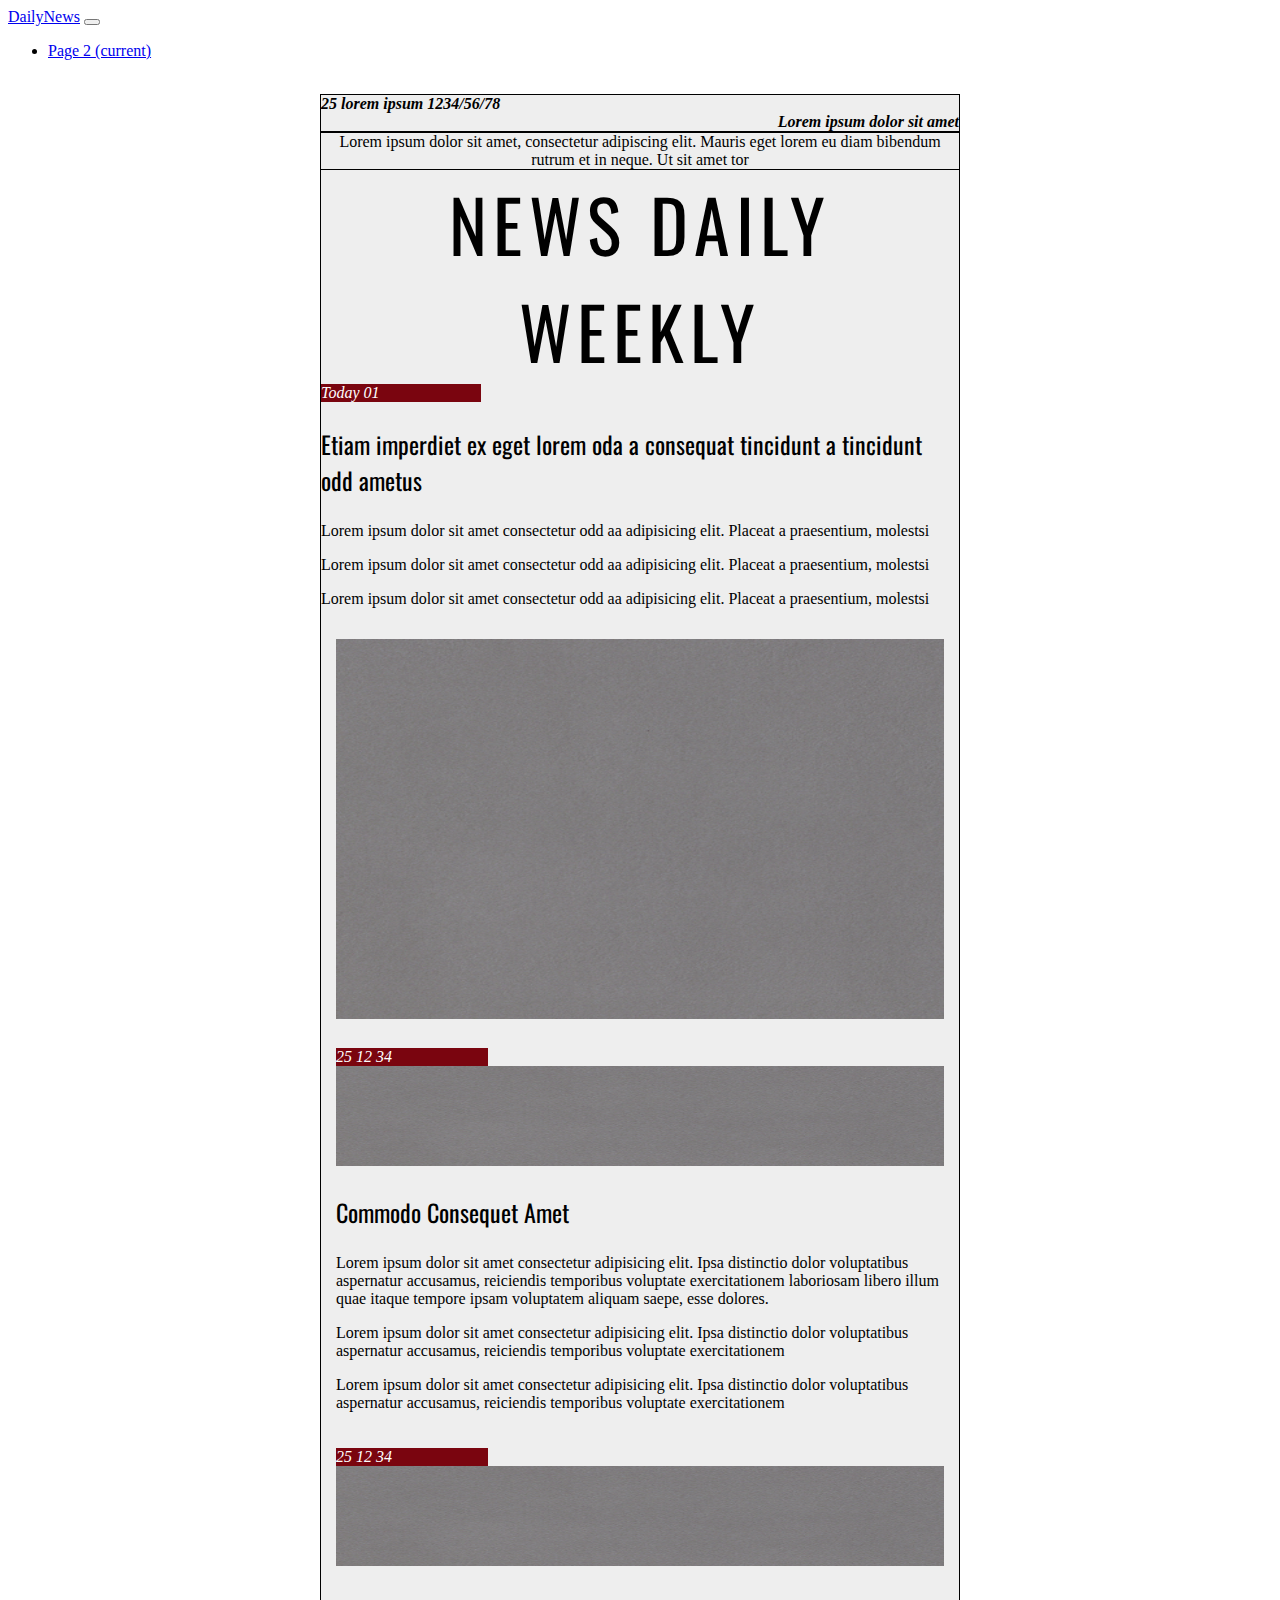
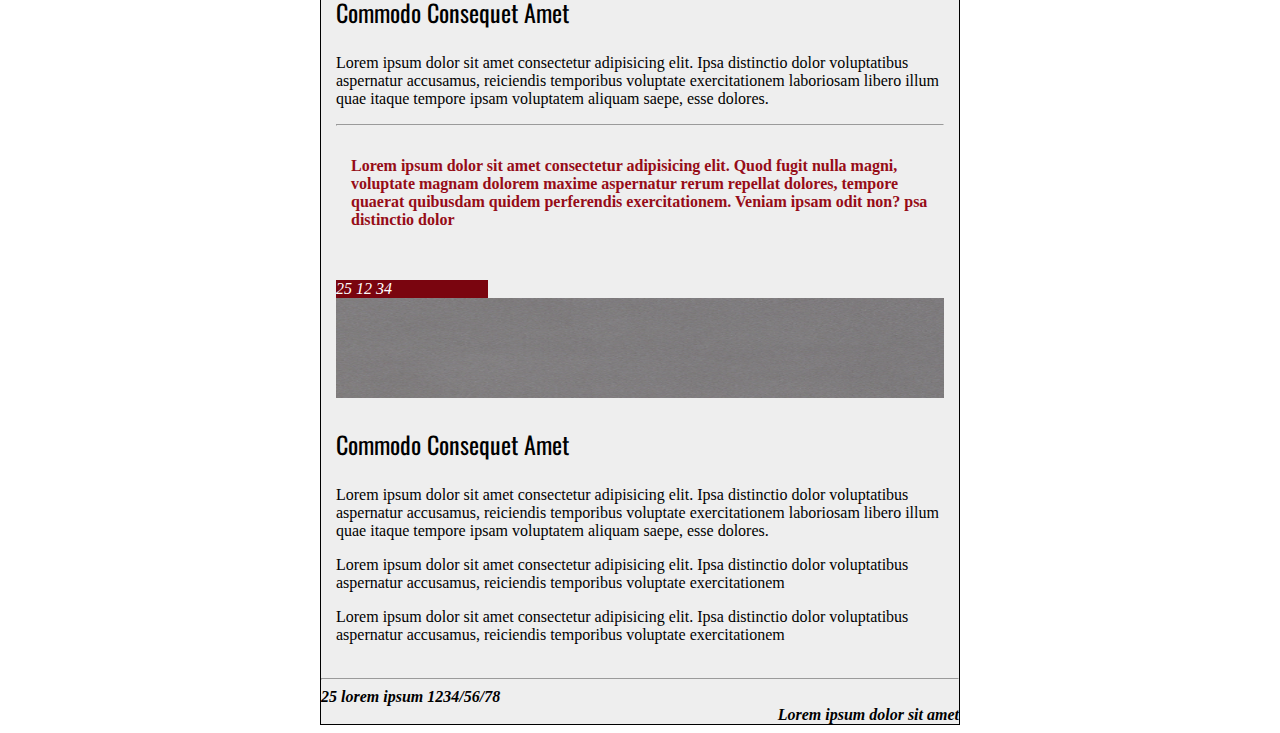
<file: index.html>
<!DOCTYPE html>

<html lang="en">

<head>
    <meta charset="UTF-8">
    <meta name="viewport" content="width=device-width, initial-scale=1.0">
    <title>NewsPaper Uno</title>
    <link rel="stylesheet" href="https://stackpath.bootstrapcdn.com/bootstrap/4.5.0/css/bootstrap.min.css"
        integrity="sha384-9aIt2nRpC12Uk9gS9baDl411NQApFmC26EwAOH8WgZl5MYYxFfc+NcPb1dKGj7Sk" crossorigin="anonymous">
    <link rel="stylesheet" href="newsPaper.css">
    <link href="https://fonts.googleapis.com/css2?family=Oswald:wght@600&display=swap" rel="stylesheet">
</head>

<body>
    <div class="container-fluid">
        <nav class="navbar navbar-expand-lg navbar-light bg-light">
            <a class="navbar-brand" href="#">DailyNews</a>
            <button class="navbar-toggler" type="button" data-toggle="collapse" data-target="#navbarSupportedContent"
                aria-controls="navbarSupportedContent" aria-expanded="false" aria-label="Toggle navigation">
                <span class="navbar-toggler-icon"></span>
            </button>

            <div class="collapse navbar-collapse" id="navbarSupportedContent">
                <ul class="navbar-nav ml-auto">
                    <li class="nav-item active">
                        <a class="nav-link" href="newsPaper2.html">Page 2 <span class="sr-only">(current)</span></a>
                    </li>
                </ul>
            </div>
        </nav>
    </div>
    <br>
    <div id="wrapper">
        <div class="container">
            <div class="row" style="font-style: italic; font-weight: bold;">
                <div class="col-6">25 lorem ipsum 1234/56/78</div>
                <div class="col-6 toRight">Lorem ipsum dolor sit amet</div>
            </div>
            <div class="row">
                <div class="col-12 oneliner">
                    Lorem ipsum dolor sit amet, consectetur adipiscing elit. Mauris eget lorem eu diam
                    bibendum rutrum et in neque. Ut sit amet tor
                </div>
            </div>
            <div class="row">
                <div class="col-12 heading">
                    news daily weekly
                </div>
            </div>
            <div class="row">
                <div class="col-md-4 col-sm-12">
                    <div id="tooltop">
                        Today 01
                    </div>
                    <p id="paraBold">
                        Etiam imperdiet ex eget lorem oda a consequat tincidunt a tincidunt odd ametus
                    </p>
                    <p>
                        Lorem ipsum dolor sit amet consectetur odd aa adipisicing elit.
                        Placeat a praesentium, molestsi
                    </p>
                    <p>
                        Lorem ipsum dolor sit amet consectetur odd aa adipisicing elit.
                        Placeat a praesentium, molestsi
                    </p>
                    <p>
                        Lorem ipsum dolor sit amet consectetur odd aa adipisicing elit.
                        Placeat a praesentium, molestsi
                    </p>
                </div>
                <div class="col-md-8 col-sm-12" id="padder">
                    <img src="just_grey_dark_grey.jpg" width="100%" height="380px" alt="">
                </div>
            </div>

            <div class="row">
                <div class="col-md-4 col-sm-12" id="padder1">
                    <div style="width: 100%;">
                        <div id="tooltop">
                            25 12 34
                        </div>
                        <img src="just_grey_dark_grey.jpg" width="100%" height="100px" alt="">
                    </div>

                    <p id="paraBold">
                        Commodo Consequet Amet
                    </p>
                    <p>
                        Lorem ipsum dolor sit amet consectetur adipisicing elit. Ipsa distinctio dolor
                        voluptatibus aspernatur accusamus, reiciendis temporibus voluptate exercitationem
                        laboriosam libero illum quae itaque tempore ipsam voluptatem aliquam saepe, esse dolores.
                    </p>
                    <p>
                        Lorem ipsum dolor sit amet consectetur adipisicing elit. Ipsa distinctio dolor
                        voluptatibus aspernatur accusamus, reiciendis temporibus voluptate exercitationem
                    </p>
                    <p>
                        Lorem ipsum dolor sit amet consectetur adipisicing elit. Ipsa distinctio dolor
                        voluptatibus aspernatur accusamus, reiciendis temporibus voluptate exercitationem
                    </p>
                </div>
                <div class="col-md-4 col-sm-12" id="padder1">
                    <div style="width: 100%;">
                        <div id="tooltop">
                            25 12 34
                        </div>
                        <img src="just_grey_dark_grey.jpg" width="100%" height="100px" alt="">
                    </div>

                    <p id="paraBold">
                        Commodo Consequet Amet
                    </p>
                    <p>
                        Lorem ipsum dolor sit amet consectetur adipisicing elit. Ipsa distinctio dolor
                        voluptatibus aspernatur accusamus, reiciendis temporibus voluptate exercitationem
                        laboriosam libero illum quae itaque tempore ipsam voluptatem aliquam saepe, esse dolores.
                    </p>
                    <hr>
                    <p id="addPadding">
                        Lorem ipsum dolor sit amet consectetur adipisicing elit. Quod fugit nulla magni,
                        voluptate magnam dolorem maxime aspernatur rerum repellat dolores,
                        tempore quaerat quibusdam quidem perferendis exercitationem. Veniam ipsam odit non?
                        psa distinctio dolor
                    </p>

                </div>
                <div class="col-md-4 col-sm-12" id="padder1">
                    <div style="width: 100%;">
                        <div id="tooltop">
                            25 12 34
                        </div>
                        <img src="just_grey_dark_grey.jpg" width="100%" height="100px" alt="">
                    </div>

                    <p id="paraBold">
                        Commodo Consequet Amet
                    </p>
                    <p>
                        Lorem ipsum dolor sit amet consectetur adipisicing elit. Ipsa distinctio dolor
                        voluptatibus aspernatur accusamus, reiciendis temporibus voluptate exercitationem
                        laboriosam libero illum quae itaque tempore ipsam voluptatem aliquam saepe, esse dolores.
                    </p>
                    <p>
                        Lorem ipsum dolor sit amet consectetur adipisicing elit. Ipsa distinctio dolor
                        voluptatibus aspernatur accusamus, reiciendis temporibus voluptate exercitationem
                    </p>
                    <p>
                        Lorem ipsum dolor sit amet consectetur adipisicing elit. Ipsa distinctio dolor
                        voluptatibus aspernatur accusamus, reiciendis temporibus voluptate exercitationem
                    </p>
                </div>
                
            </div>
            <hr>
                <div class="row" style="font-style: italic; font-weight: bold;">
                    <div class="col-6">25 lorem ipsum 1234/56/78</div>
                    <div class="col-6 toRight">Lorem ipsum dolor sit amet</div>
                </div>
        </div>
    </div>


    <script src="https://code.jquery.com/jquery-3.5.1.slim.min.js"
        integrity="sha384-DfXdz2htPH0lsSSs5nCTpuj/zy4C+OGpamoFVy38MVBnE+IbbVYUew+OrCXaRkfj"
        crossorigin="anonymous"></script>
    <script src="https://cdn.jsdelivr.net/npm/popper.js@1.16.0/dist/umd/popper.min.js"
        integrity="sha384-Q6E9RHvbIyZFJoft+2mJbHaEWldlvI9IOYy5n3zV9zzTtmI3UksdQRVvoxMfooAo"
        crossorigin="anonymous"></script>
    <script src="https://stackpath.bootstrapcdn.com/bootstrap/4.5.0/js/bootstrap.min.js"
        integrity="sha384-OgVRvuATP1z7JjHLkuOU7Xw704+h835Lr+6QL9UvYjZE3Ipu6Tp75j7Bh/kR0JKI"
        crossorigin="anonymous"></script>
</body>

</html>
</file>
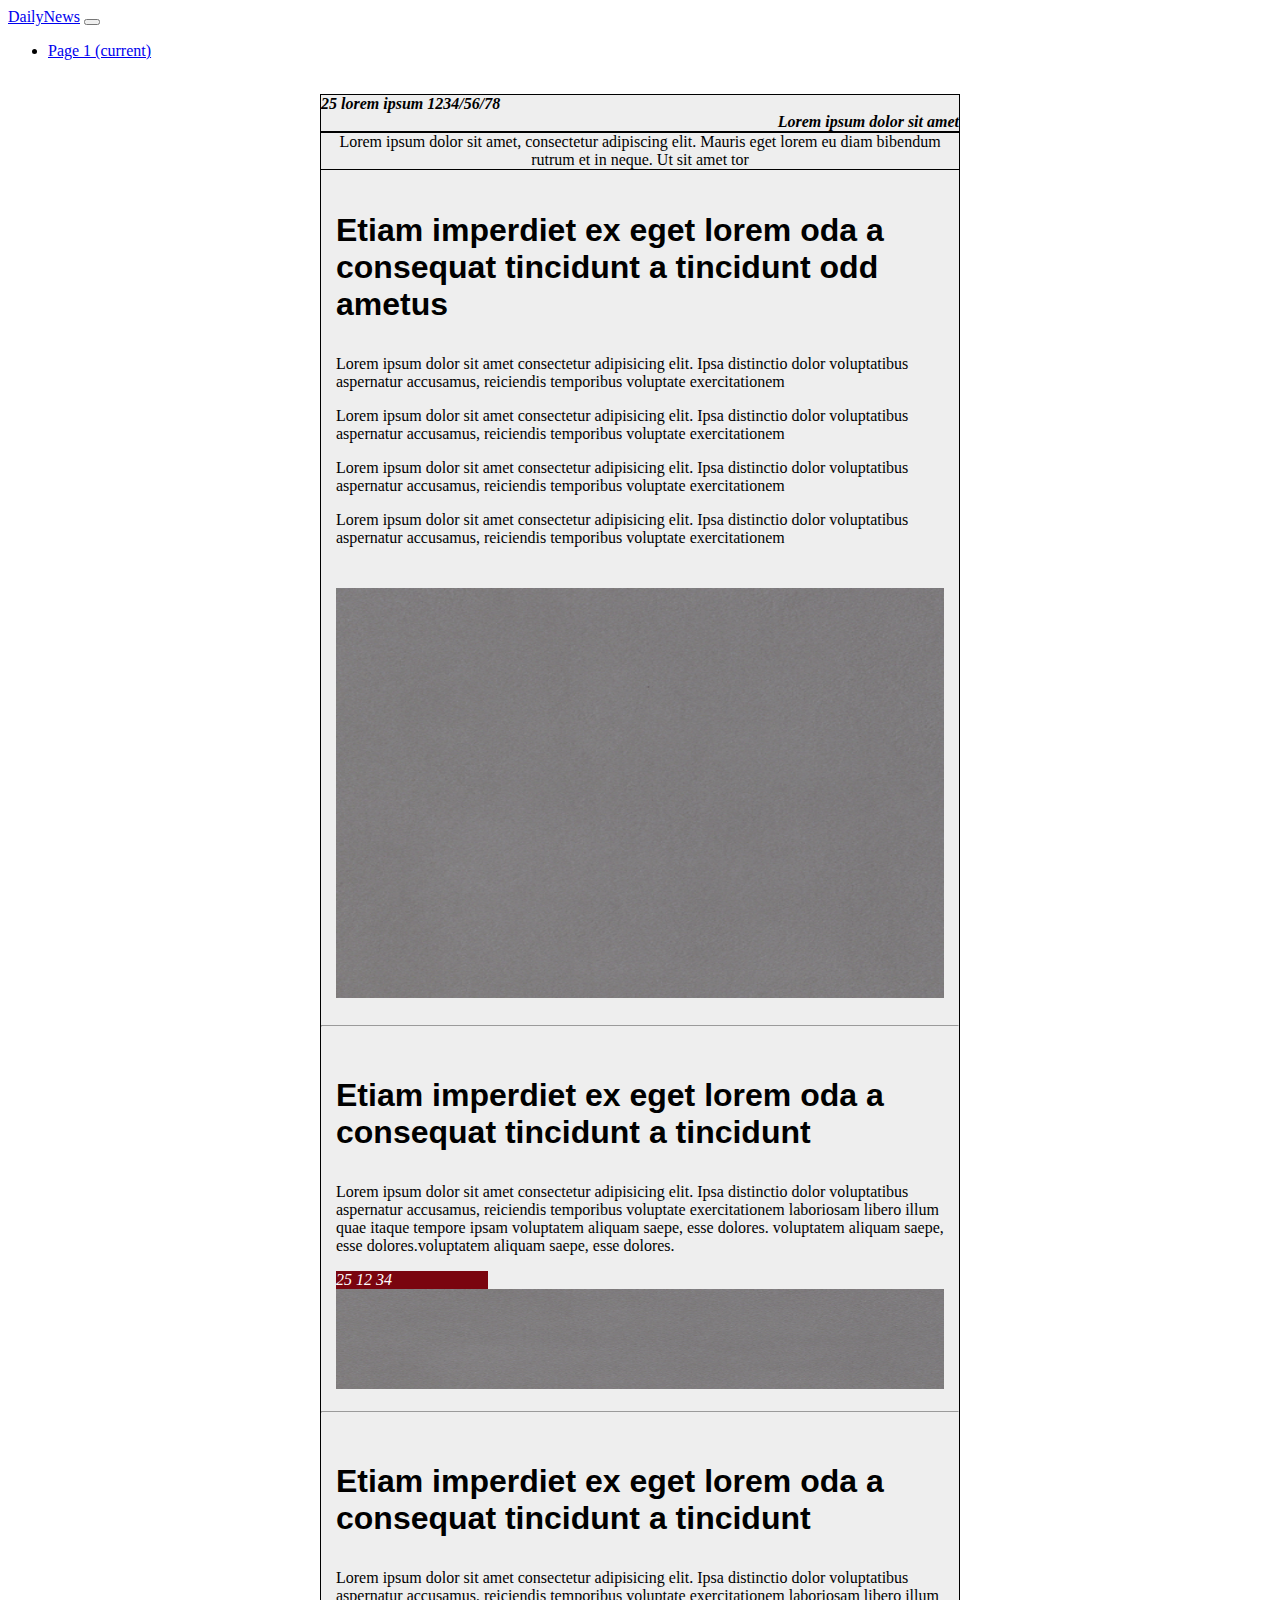
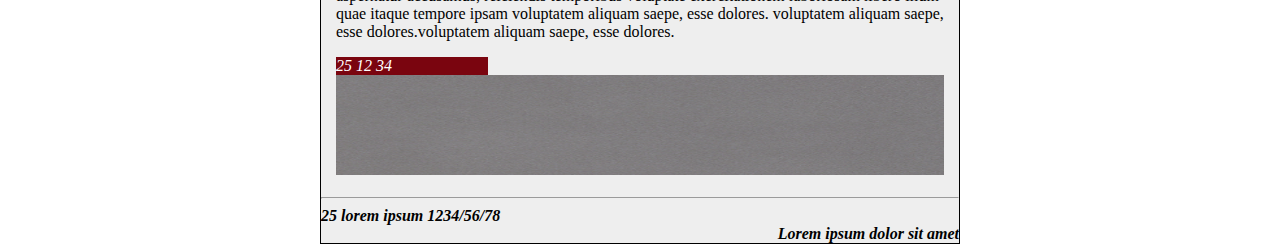
<file: newsPaper2.html>
<!DOCTYPE html>

<html lang="en">
<head>
    <meta charset="UTF-8">
    <meta name="viewport" content="width=device-width, initial-scale=1.0">
    <title>NewsPaper Dos</title>
    <link rel="stylesheet" href="https://stackpath.bootstrapcdn.com/bootstrap/4.5.0/css/bootstrap.min.css"
         integrity="sha384-9aIt2nRpC12Uk9gS9baDl411NQApFmC26EwAOH8WgZl5MYYxFfc+NcPb1dKGj7Sk" crossorigin="anonymous">
    <link rel="stylesheet" href="newsPaper.css">
</head>
<body>
    <div class="container-fluid">
        <nav class="navbar navbar-expand-lg navbar-light bg-light">
            <a class="navbar-brand" href="#">DailyNews</a>
            <button class="navbar-toggler" type="button" data-toggle="collapse" data-target="#navbarSupportedContent"
                aria-controls="navbarSupportedContent" aria-expanded="false" aria-label="Toggle navigation">
                <span class="navbar-toggler-icon"></span>
            </button>

            <div class="collapse navbar-collapse" id="navbarSupportedContent">
                <ul class="navbar-nav ml-auto">
                    <li class="nav-item active">
                        <a class="nav-link" href="newsPaper1.html">Page 1 <span class="sr-only">(current)</span></a>
                    </li>
                </ul>
            </div>
        </nav>
    </div>
    <br>
    <div id="wrapper">
        <div class="container">
            <div class="row" style="font-style: italic; font-weight: bold;">
                <div class="col-6">25 lorem ipsum 1234/56/78</div>
                <div class="col-6 toRight">Lorem ipsum dolor sit amet</div>
            </div>
            <div class="row">
                <div class="col-12 oneliner">
                    Lorem ipsum dolor sit amet, consectetur adipiscing elit. Mauris eget lorem eu diam
                    bibendum rutrum et in neque. Ut sit amet tor
                </div>
            </div>
            <div class="row">
                <div class="col-md-8 col-sm-12" id="padder1">
                    <div class="row">
                        <div class="col-sm-12">
                            <p id="paraBold1">
                                Etiam imperdiet ex eget lorem oda a consequat tincidunt a tincidunt odd ametus
                            </p>
                        </div>
                    </div>
                    <div class="row">
                        <div class="col-md-6 col-sm-12">
                            <p>
                                Lorem ipsum dolor sit amet consectetur adipisicing elit. Ipsa distinctio dolor
                                voluptatibus aspernatur accusamus, reiciendis temporibus voluptate exercitationem
                            </p>
                            <p>
                                Lorem ipsum dolor sit amet consectetur adipisicing elit. Ipsa distinctio dolor
                                voluptatibus aspernatur accusamus, reiciendis temporibus voluptate exercitationem
                            </p>
                        </div>
                        <div class="col-md-6 col-sm-12">
                            <p>
                                Lorem ipsum dolor sit amet consectetur adipisicing elit. Ipsa distinctio dolor
                                voluptatibus aspernatur accusamus, reiciendis temporibus voluptate exercitationem
                            </p>
                            <p>
                                Lorem ipsum dolor sit amet consectetur adipisicing elit. Ipsa distinctio dolor
                                voluptatibus aspernatur accusamus, reiciendis temporibus voluptate exercitationem
                            </p>
                        </div>
                    </div>
                </div>
                <div class="col-md-4 col-sm-12" id="padder">
                    <img src="just_grey_dark_grey.jpg" width="100%" height="410px" alt="">
                </div>
            </div>
            <hr>
            <div class="row">
                <div class="col-md-12" id="padder1">

                    <div class="row">
                        <div class="col-sm-12">
                            <p id="paraBold1">
                                Etiam imperdiet ex eget lorem oda a consequat tincidunt a tincidunt
                            </p>
                        </div>
                    </div>

                    <div class="row">
                        <div class="col-md-6">
                            <p>
                                Lorem ipsum dolor sit amet consectetur adipisicing elit. Ipsa distinctio dolor
                                voluptatibus aspernatur accusamus, reiciendis temporibus voluptate exercitationem
                                laboriosam libero illum quae itaque tempore ipsam voluptatem aliquam saepe, esse dolores.
                                voluptatem aliquam saepe, esse dolores.voluptatem aliquam saepe, esse dolores.
                            </p>
                        </div>
                        <div class="col-md-6">
                            <div style="width: 100%;">
                                <div id="tooltop">
                                    25 12 34
                                </div>
                                <img src="just_grey_dark_grey.jpg" width="100%" height="100px" alt="">
                            </div>
                        </div>
                    </div>
                </div>
            </div>
            <hr>
            <div class="row">
                <div class="col-md-12" id="padder1">

                    <div class="row">
                        <div class="col-sm-12">
                            <p id="paraBold1">
                                Etiam imperdiet ex eget lorem oda a consequat tincidunt a tincidunt
                            </p>
                        </div>
                    </div>

                    <div class="row">
                        <div class="col-md-6">
                            <p>
                                Lorem ipsum dolor sit amet consectetur adipisicing elit. Ipsa distinctio dolor
                                voluptatibus aspernatur accusamus, reiciendis temporibus voluptate exercitationem
                                laboriosam libero illum quae itaque tempore ipsam voluptatem aliquam saepe, esse dolores.
                                voluptatem aliquam saepe, esse dolores.voluptatem aliquam saepe, esse dolores.
                            </p>
                        </div>
                        <div class="col-md-6">
                            <div style="width: 100%;">
                                <div id="tooltop">
                                    25 12 34
                                </div>
                                <img src="just_grey_dark_grey.jpg" width="100%" height="100px" alt="">
                            </div>
                        </div>
                    </div>
                </div>
            </div>
            <hr>
                <div class="row" style="font-style: italic; font-weight: bold;">
                    <div class="col-6">25 lorem ipsum 1234/56/78</div>
                    <div class="col-6 toRight">Lorem ipsum dolor sit amet</div>
                </div>
        </div>
    </div>
    <script src="https://code.jquery.com/jquery-3.5.1.slim.min.js" integrity="sha384-DfXdz2htPH0lsSSs5nCTpuj/zy4C+OGpamoFVy38MVBnE+IbbVYUew+OrCXaRkfj" crossorigin="anonymous"></script>
    <script src="https://cdn.jsdelivr.net/npm/popper.js@1.16.0/dist/umd/popper.min.js" integrity="sha384-Q6E9RHvbIyZFJoft+2mJbHaEWldlvI9IOYy5n3zV9zzTtmI3UksdQRVvoxMfooAo" crossorigin="anonymous"></script>
    <script src="https://stackpath.bootstrapcdn.com/bootstrap/4.5.0/js/bootstrap.min.js" integrity="sha384-OgVRvuATP1z7JjHLkuOU7Xw704+h835Lr+6QL9UvYjZE3Ipu6Tp75j7Bh/kR0JKI" crossorigin="anonymous"></script>
</body>
</html>
</file>
<file: newsPaper.css>
#wrapper{
    width: 50vw;
    margin: auto;
}
.container{
    border: 1px solid black;
    background-color: #eeeeee;
}

.toRight{
    text-align: right;
}
.oneliner{
    text-align: center;
    border-top: 2px solid black;
    border-bottom: 1px solid black;
    padding: 0 10px;
}

.heading{
    text-align: center;
    font-size: 4.5rem;
    font-family: 'Oswald', sans-serif;
    text-transform: uppercase;
    letter-spacing: 0.4rem;
}

#padder{
    padding: 15px;
}


#padder1{
    padding:10px 15px;
}
#addPadding{
    padding:15px;
    color: rgb(150, 12, 23);
    font-weight: bolder;
}

#tooltop{    
    background-color: rgb(122, 5, 15);
    width: 25%;
    color: white;
    font-style: italic;
}

#paraBold{
    font-family: 'Oswald', sans-serif;
    font-size: 1.5rem;
}

#paraBold1{
    font-family: 'Oswald', sans-serif;
    font-size: 2rem;
    font-weight: 550;
}


hr{
    background: black;
}
</file>
